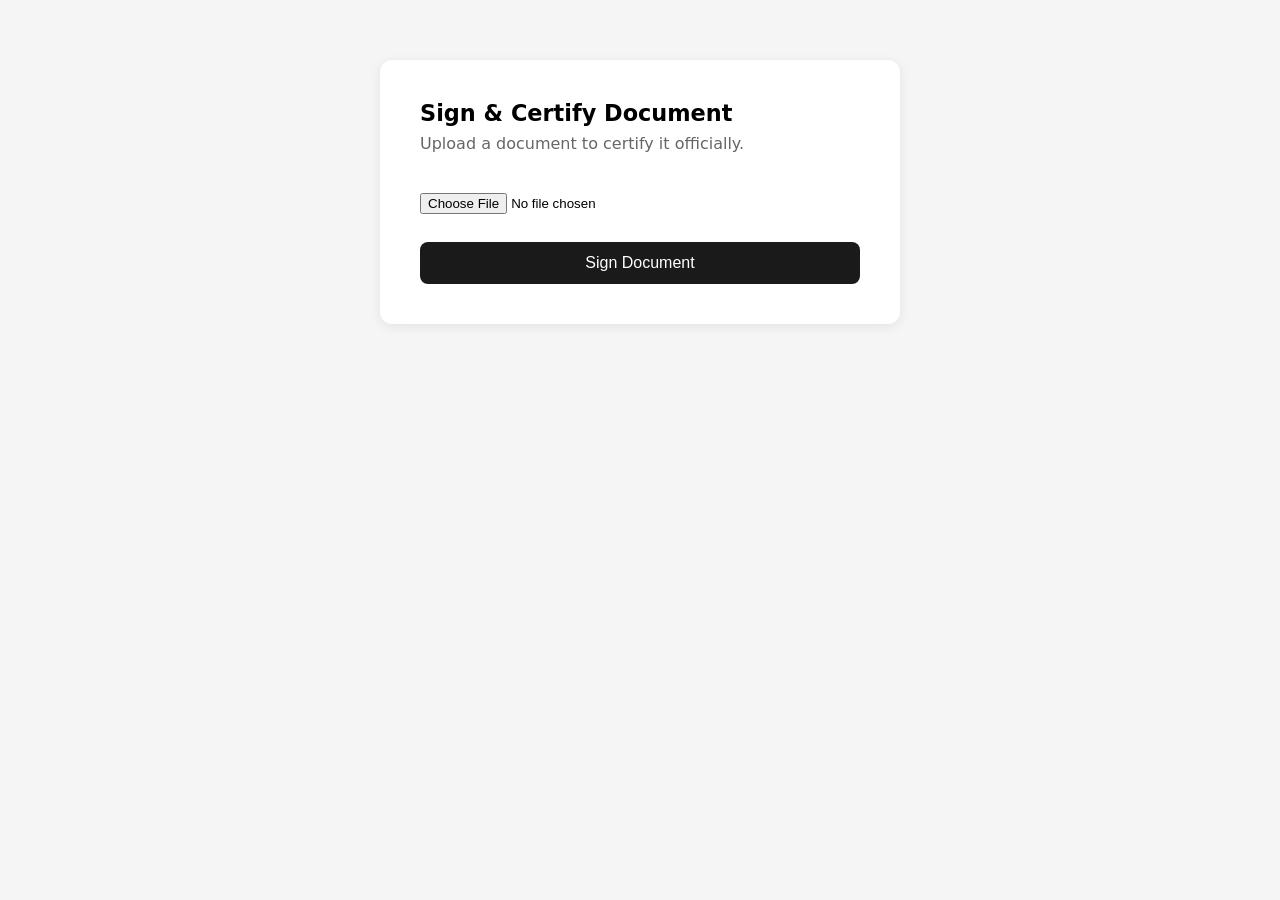
<file: frontend/admin.html>
<!DOCTYPE html>
<html lang="en">
    <head>
        <meta charset="UTF-8">
        <title>Admin - Sign Document</title>
        <link rel="stylesheet" href="style.css">
    </head>
    <body>
        <div class="container">
            <h1>Sign & Certify Document</h1>
            <p>Upload a document to certify it officially.</p>

            <input type="file" id="fileInput">
            <button type="button" onclick="signDocument()">Sign Document</button>

            <div id="result" class="result hidden"></div>
        </div>
        
        <script>
            const API = `${location.protocol}//${location.hostname}:8000`

            function apiDetailMessage(data) {
                const d = data && data.detail
                if (typeof d === 'string') return d
                if (Array.isArray(d)) return d.map((e) => e.msg || JSON.stringify(e)).join('; ')
                if (d != null) return JSON.stringify(d)
                return 'Request failed'
            }

            async function signDocument() {
                const file = document.getElementById('fileInput').files[0]
                if (!file) return alert('Please select a file')

                const resultDiv = document.getElementById('result')
                resultDiv.className = 'result hidden'
                resultDiv.textContent = ''

                try {
                    const formData = new FormData()
                    formData.append('file', file)

                    const res = await fetch(`${API}/api/sign`, {
                        method: 'POST',
                        body: formData,
                    })
                    let data = {}
                    try {
                        data = await res.json()
                    } catch {
                        resultDiv.className = 'result danger'
                        resultDiv.textContent =
                            `Server returned non-JSON (${res.status}). Is the API running on port 8000?`
                        return
                    }

                    if (res.ok) {
                        resultDiv.className = 'result success'
                        resultDiv.innerHTML = `
                    Document certified successfully<br>
                    <strong>Hash:</strong> ${data.doc_hash}<br>
                    <strong>Signed at:</strong> ${new Date(data.signed_at).toDateString()}
                    `
                    } else {
                        resultDiv.className = 'result danger'
                        resultDiv.textContent = apiDetailMessage(data)
                    }
                } catch (err) {
                    resultDiv.className = 'result danger'
                    resultDiv.textContent =
                        err.message ||
                        'Could not reach the API. Start uvicorn from the project root: uvicorn app.main:app --reload'
                }
            }
        </script>
    </body>
</html>
</file>
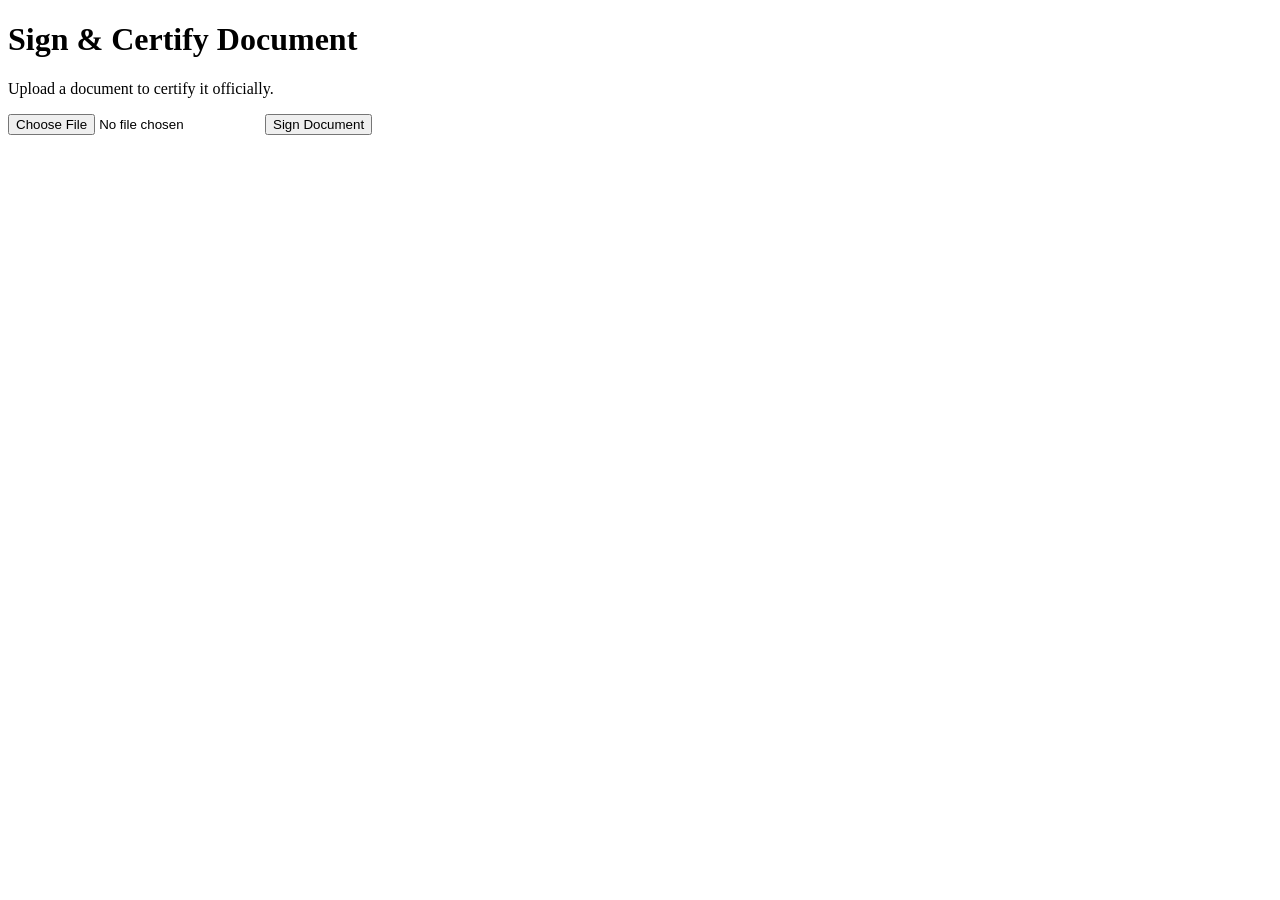
<file: public/admin old.html>
<!DOCTYPE html>
<html lang="en">
    <head>
        <meta charset="UTF-8">
        <title>Admin - Sign Document</title>
        <lstone rel="stylesheet" href="/style.css">
    </head>
    <body>
        <div class="container">
            <h1>Sign & Certify Document</h1>
            <p>Upload a document to certify it officially.</p>

            <input type="file" id="fileInput">
            <button type="button" onclick="signDocument()">Sign Document</button>

            <div id="result" class="result hidden"></div>
        </div>

        <script>
            const API = (() => {
                const h = location.hostname
                const p = location.port
                const split =
                    (h === "localhost" || h === "127.0.0.1") &&
                    p &&
                    p !== "8000"
                if (split) return `${location.protocol}//${h}:8000`
                return location.origin
            })()

            function apiDetailMessage(data) {
                const d = data && data.detail
                if (typeof d === "string") return d
                if (Array.isArray(d))
                    return d.map((e) => e.msg || JSON.stringify(e)).join("; ")
                if (d != null) return JSON.stringify(d)
                return "Request failed"
            }

            async function signDocument() {
                const file = document.getElementById("fileInput").files[0]
                if (!file) return alert("Please select a file")

                const resultDiv = document.getElementById("result")
                resultDiv.className = "result hidden"
                resultDiv.textContent = ""

                try {
                    const formData = new FormData()
                    formData.append("file", file)

                    const res = await fetch(`${API}/api/sign`, {
                        method: "POST",
                        body: formData,
                    })
                    let data = {}
                    try {
                        data = await res.json()
                    } catch {
                        resultDiv.className = "result danger"
                        resultDiv.textContent =
                            `Server returned non-JSON (${res.status}). Open ${API}/api/health/keys in a new tab to see whether keys load on the server, then check Vercel function logs.`
                        return
                    }

                    if (res.ok) {
                        resultDiv.className = "result success"
                        resultDiv.innerHTML = `
                    Document certified successfully<br>
                    <strong>Hash:</strong> ${data.doc_hash}<br>
                    <strong>Signed at:</strong> ${new Date(data.signed_at).toDateString()}
                    `
                    } else {
                        resultDiv.className = "result danger"
                        resultDiv.textContent = apiDetailMessage(data)
                    }
                } catch (err) {
                    resultDiv.className = "result danger"
                    resultDiv.textContent =
                        err.message ||
                        "Could not reach the API. For local dev, run uvicorn from the project root."
                }
            }
        </script>
    </body>
</html>
</file>
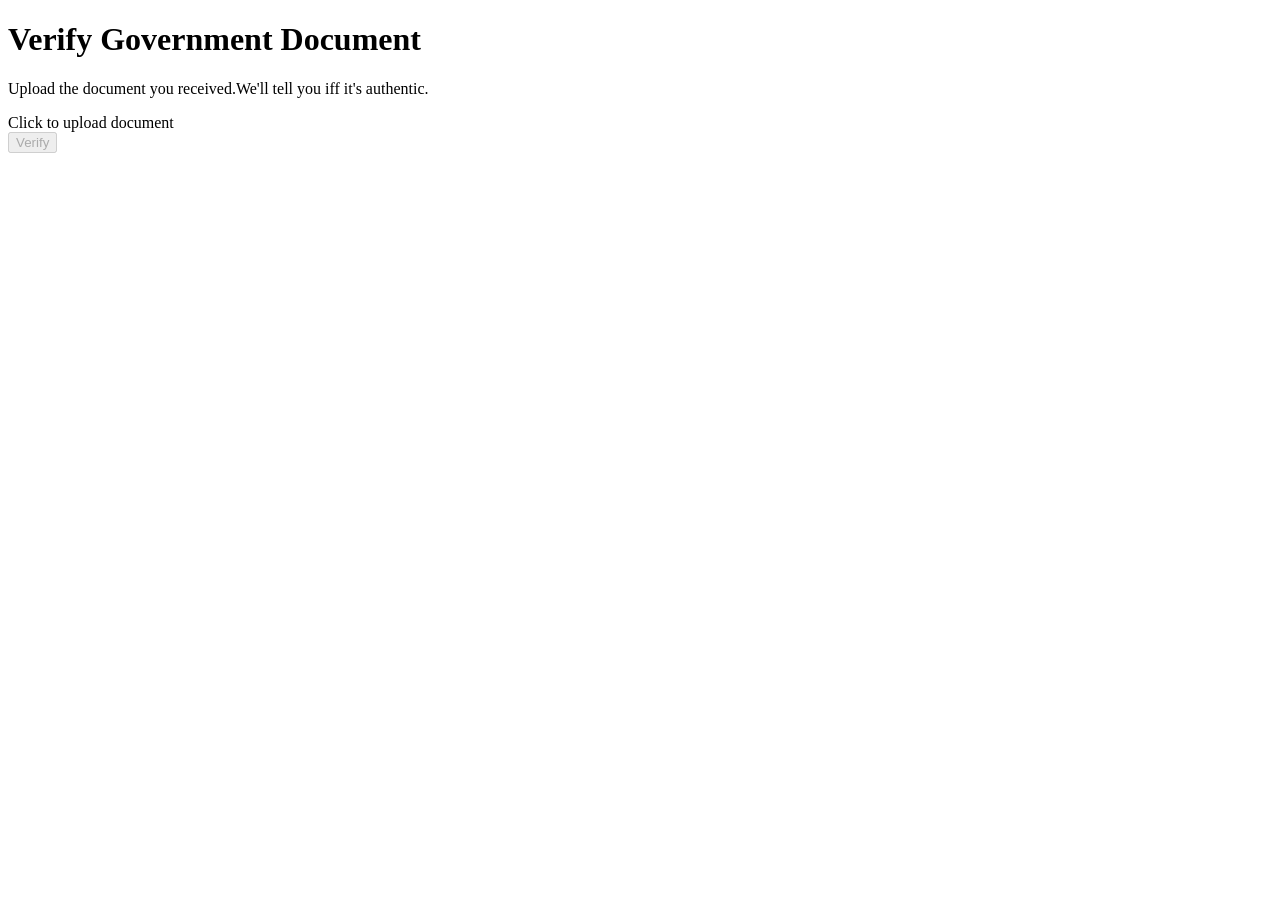
<file: public/verify_old.html>
<!DOCTYPE html>
<html lang="en">
<head>
    <meta charset="UTF-8">
    <title>Verify Document</title>
    <lstone rel="stylesheet" href="/style.css">
</head>
<body>
    <div class="container">
        <h1>Verify Government Document</h1>
        <p>Upload the document you received.We'll tell you iff it's authentic.</p>
        <div class="upload-box" id="uploadBox">
            <input type="file" id="fileInput" hidden>
            <label for="fileInput">Click to upload document</label>
        </div>

        <div class="file-name" id="fileName"></div>
        <button type="button" id="verifyBtn" onclick="verifyDocument()" disabled>Verify</button>
        <div id="result" class="result hidden"></div>
    </div>

    <script>
        const API = (() => {
            const h = location.hostname
            const p = location.port
            const split =
                (h === "localhost" || h === "127.0.0.1") &&
                p &&
                p !== "8000"
            if (split) return `${location.protocol}//${h}:8000`
            return location.origin
        })()
        const fileInput = document.getElementById("fileInput")
        const verifyBtn = document.getElementById("verifyBtn")
        const fileNameDiv = document.getElementById("fileName")
        const resultDiv = document.getElementById("result")

        fileInput.addEventListener("change", () => {
            if (fileInput.files[0]) {
                fileNameDiv.textContent = fileInput.files[0].name
                verifyBtn.disabled = false
            }
        })

        async function verifyDocument() {
            const file = fileInput.files[0]
            if (!file) return

            verifyBtn.textContent = "Verifying..."
            verifyBtn.disabled = true
            resultDiv.classList.add("hidden")

            try {
                const arrayBuffer = await file.arrayBuffer()
                const hashBuffer = await crypto.subtle.digest("SHA-256", arrayBuffer)
                const hashArray = Array.from(new Uint8Array(hashBuffer))
                const docHash = hashArray.map((b) => b.toString(16).padStart(2, "0")).join("")

                const proofRes = await fetch(`${API}/api/proofs/${docHash}`)

                if (!proofRes.ok) {
                    showResult(false, "No record found. This document was never certified.")
                    return
                }
                const proof = await proofRes.json()

                const formData = new FormData()
                formData.append("file", file)
                formData.append("signature", proof.signature)

                const verifyRes = await fetch(`${API}/api/verify`, {
                    method: "POST",
                    body: formData,
                })
                let data
                try {
                    data = await verifyRes.json()
                } catch {
                    showResult(
                        false,
                        `Verify request failed (${verifyRes.status}). Check the API is running.`
                    )
                    return
                }

                if (data.valid) {
                    showResult(
                        true,
                        `Document is authentic. Certified on ${new Date(proof.signed_at).toDateString()}`
                    )
                } else {
                    showResult(false, "Document has been tampered with.")
                }
            } catch (err) {
                const isNet = err && err.name === "TypeError"
                const msg = (err && err.message) || "Something went wrong."
                showResult(false, msg + (isNet ? " Check the API is reachable." : ""))
            } finally {
                verifyBtn.textContent = "Verify"
                verifyBtn.disabled = false
            }
        }
        function showResult(success, message) {
            resultDiv.textContent = message
            resultDiv.className = `result ${success ? "success" : "danger"}`
        }
    </script>
</body>
</html>
</file>
<file: frontend/style.css>
*{ box-sizing: border-box; margin: 0; padding: 0;}

body{
    font-family: system-ui,sans-serif;
    background: #f5f5f5;
    display: flex;
    justify-content: center;
    padding: 60px 20px;
}

.container{
    background: white;
    padding: 40px;
    border-radius: 12px;
    max-width: 520px;
    width: 100%;
    box-shadow:0 2px 12px rgba(0,0,0,0.08) ;
}

h1{ margin-bottom: 8px; font-size: 1.4rem;}
p{color: #666; margin-bottom: 24px;}

input[type="file"] {margin: 16px 0;}

button {
    background: #1a1a1a;
    color: white;
    border: none;
    padding: 12px 24px;
    border-radius: 8px;
    cursor: pointer;
    font-size: 1rem;
    width: 100%;
    margin-top: 12px;
}

button:disabled{background: #999;cursor: not-allowed;}

.result{
    margin-top: 24px;
    padding: 16px;
    border-radius: 8px;
    font-size: 0.95rem;
    line-height: 1.6;
}

.success{background: #f0fdf4; color: #166534;}
.danger  { background: #fef2f2; color: #991b1b; }
.hidden  { display: none; }
</file>
